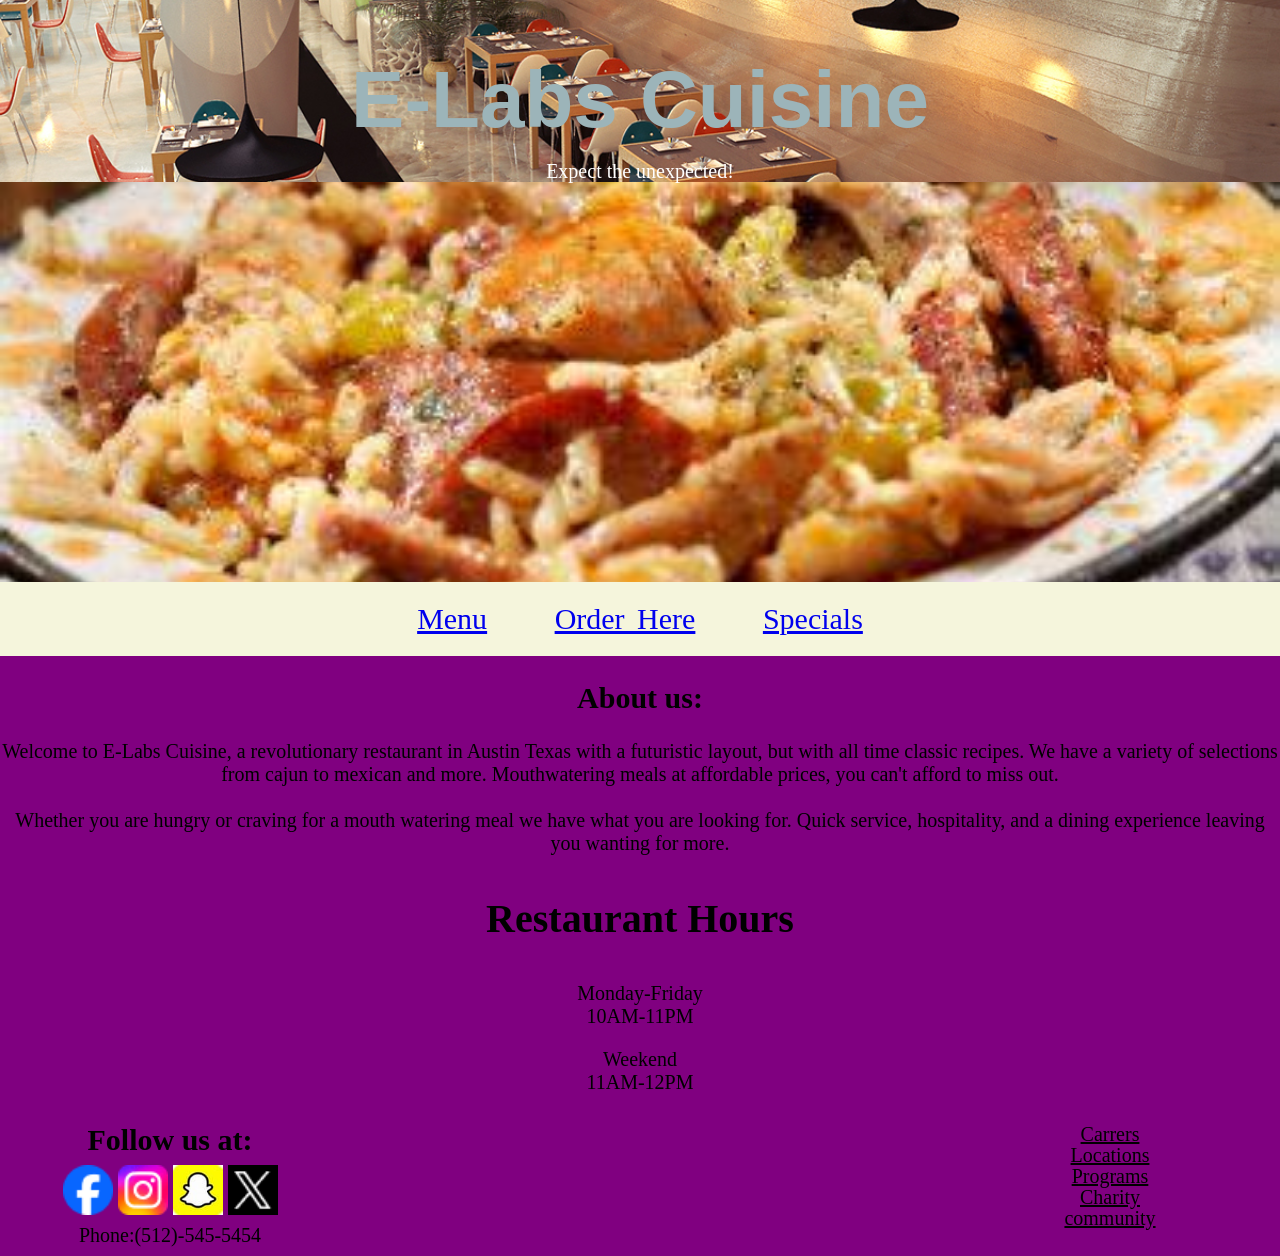
<file: Index.html>
<!-- 
    E-Labs restaurant
    Author: E35
    Date:  5/13/2025              
     
    Filename: index.html    -->
<!DOCTYPE html>
<html lang="en">
<head>
    <meta charset="UTF-8"/>
    <meta name="viewport" content="width=device-width, initial-scale=1.0" />
    <title> Welcome to E-Labs Cuisine</title>
    <link href="Index.css" rel="stylesheet">
    <script src="banner.js" async></script>
</head>
<body>

    <header>
        <h1>E-Labs Cuisine</h1>
        <p>Expect the unexpected!</p>
    </header>

    <div id = "banner">
        <img src="Images/Cajun.jpg" alt="Front view of E-Labs Cuisine" id="home-image" />
    </div>

    <section>
        <nav>
        <a href="menu.html">Menu</a>
        <a href="todayspecials.html">Order Here</a>
        <a href="specials.html" target="_blank">Specials</a>
        </nav>

        <div class="description">
            <h1>About us:</h1>
            <d>Welcome to E-Labs Cuisine,</d>
            <d>a revolutionary restaurant in Austin Texas with a futuristic layout,</d>
            <d>but with all time classic recipes.</d>
            <d>We have a variety of selections from cajun to mexican and more.</d>
            <d>Mouthwatering meals at affordable prices, you can't afford to miss out.</d><br><br>
            <d>Whether you are hungry or craving for a mouth watering meal we have what you are looking for.</d>
            <d>Quick service, hospitality, and a dining experience leaving you wanting for more.</d>   
        </div>

        <aside>
        <h1>Restaurant Hours</h1>
            <p>Monday-Friday <br> 10AM-11PM</p>
            <p>Weekend <br> 11AM-12PM</p>
        </aside>
    </section>
    
    <footer>
        <section id="social">
            <h1>Follow us at:</h1>
            <img src="Images/face.png" alt="facebook" class="social-img">
            <img src="Images/insta.png" alt="instagram" class="social-img">
            <img src="Images/snap.jpg" alt="snapchat" class="social-img">
            <img src="Images/x.png" alt="xcom" class="social-img">
            <p>Phone:(512)-545-5454</p>
        </section>
        <section id="options">
            <p>Carrers</p>
            <p>Locations</p>
            <p>Programs</p>
            <p>Charity</p>
            <p>community</p>
        </section>
    </footer>
    
</body>
</html>
</file>
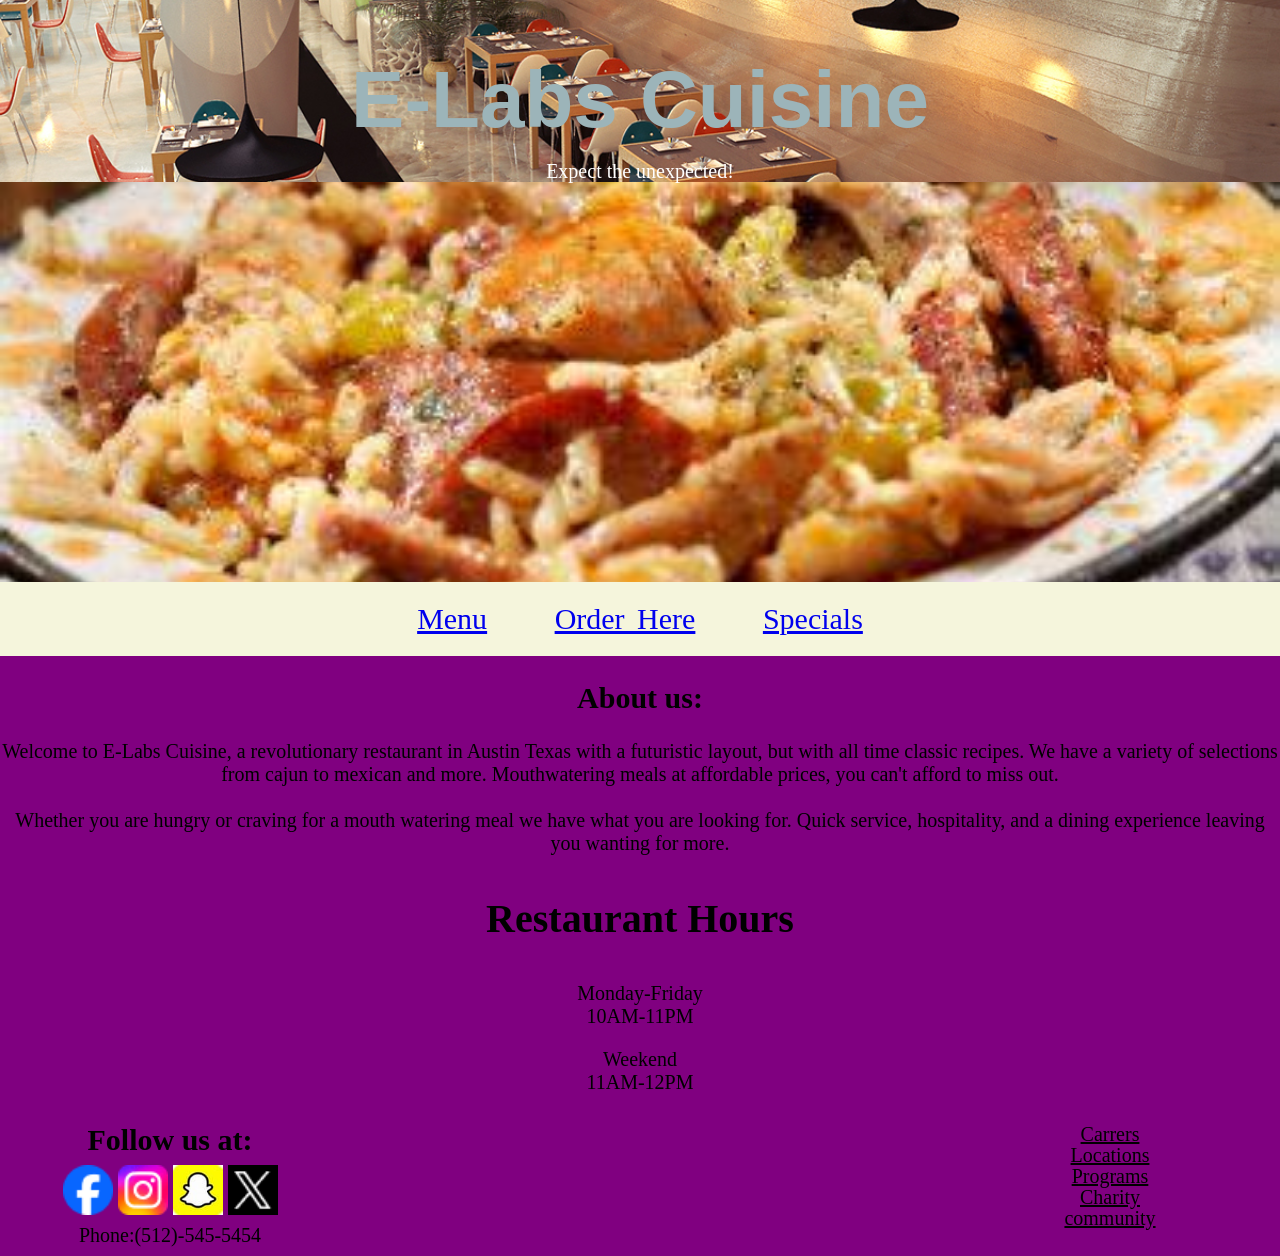
<file: index.html>
<!-- 
    E-Labs restaurant
    Author: E35
    Date:  5/13/2025              
     
    Filename: index.html    -->
<!DOCTYPE html>
<html lang="en">
<head>
    <meta charset="UTF-8"/>
    <meta name="viewport" content="width=device-width, initial-scale=1.0" />
    <title> Welcome to E-Labs Cuisine</title>
    <link href="Index.css" rel="stylesheet">
    <script src="banner.js" async></script>
</head>
<body>

    <header>
        <h1>E-Labs Cuisine</h1>
        <p>Expect the unexpected!</p>
    </header>

    <div id = "banner">
        <img src="Images/Cajun.jpg" alt="Front view of E-Labs Cuisine" id="home-image" />
    </div>

    <section>
        <nav>
        <a href="menu.html">Menu</a>
        <a href="todayspecials.html">Order Here</a>
        <a href="specials.html" target="_blank">Specials</a>
        </nav>

        <div class="description">
            <h1>About us:</h1>
            <d>Welcome to E-Labs Cuisine,</d>
            <d>a revolutionary restaurant in Austin Texas with a futuristic layout,</d>
            <d>but with all time classic recipes.</d>
            <d>We have a variety of selections from cajun to mexican and more.</d>
            <d>Mouthwatering meals at affordable prices, you can't afford to miss out.</d><br><br>
            <d>Whether you are hungry or craving for a mouth watering meal we have what you are looking for.</d>
            <d>Quick service, hospitality, and a dining experience leaving you wanting for more.</d>   
        </div>

        <aside>
        <h1>Restaurant Hours</h1>
            <p>Monday-Friday <br> 10AM-11PM</p>
            <p>Weekend <br> 11AM-12PM</p>
        </aside>
    </section>
    
    <footer>
        <section id="social">
            <h1>Follow us at:</h1>
            <img src="Images/face.png" alt="facebook" class="social-img">
            <img src="Images/insta.png" alt="instagram" class="social-img">
            <img src="Images/snap.jpg" alt="snapchat" class="social-img">
            <img src="Images/x.png" alt="xcom" class="social-img">
            <p>Phone:(512)-545-5454</p>
        </section>
        <section id="options">
            <p>Carrers</p>
            <p>Locations</p>
            <p>Programs</p>
            <p>Charity</p>
            <p>community</p>
        </section>
    </footer>
    
</body>
</html>
</file>
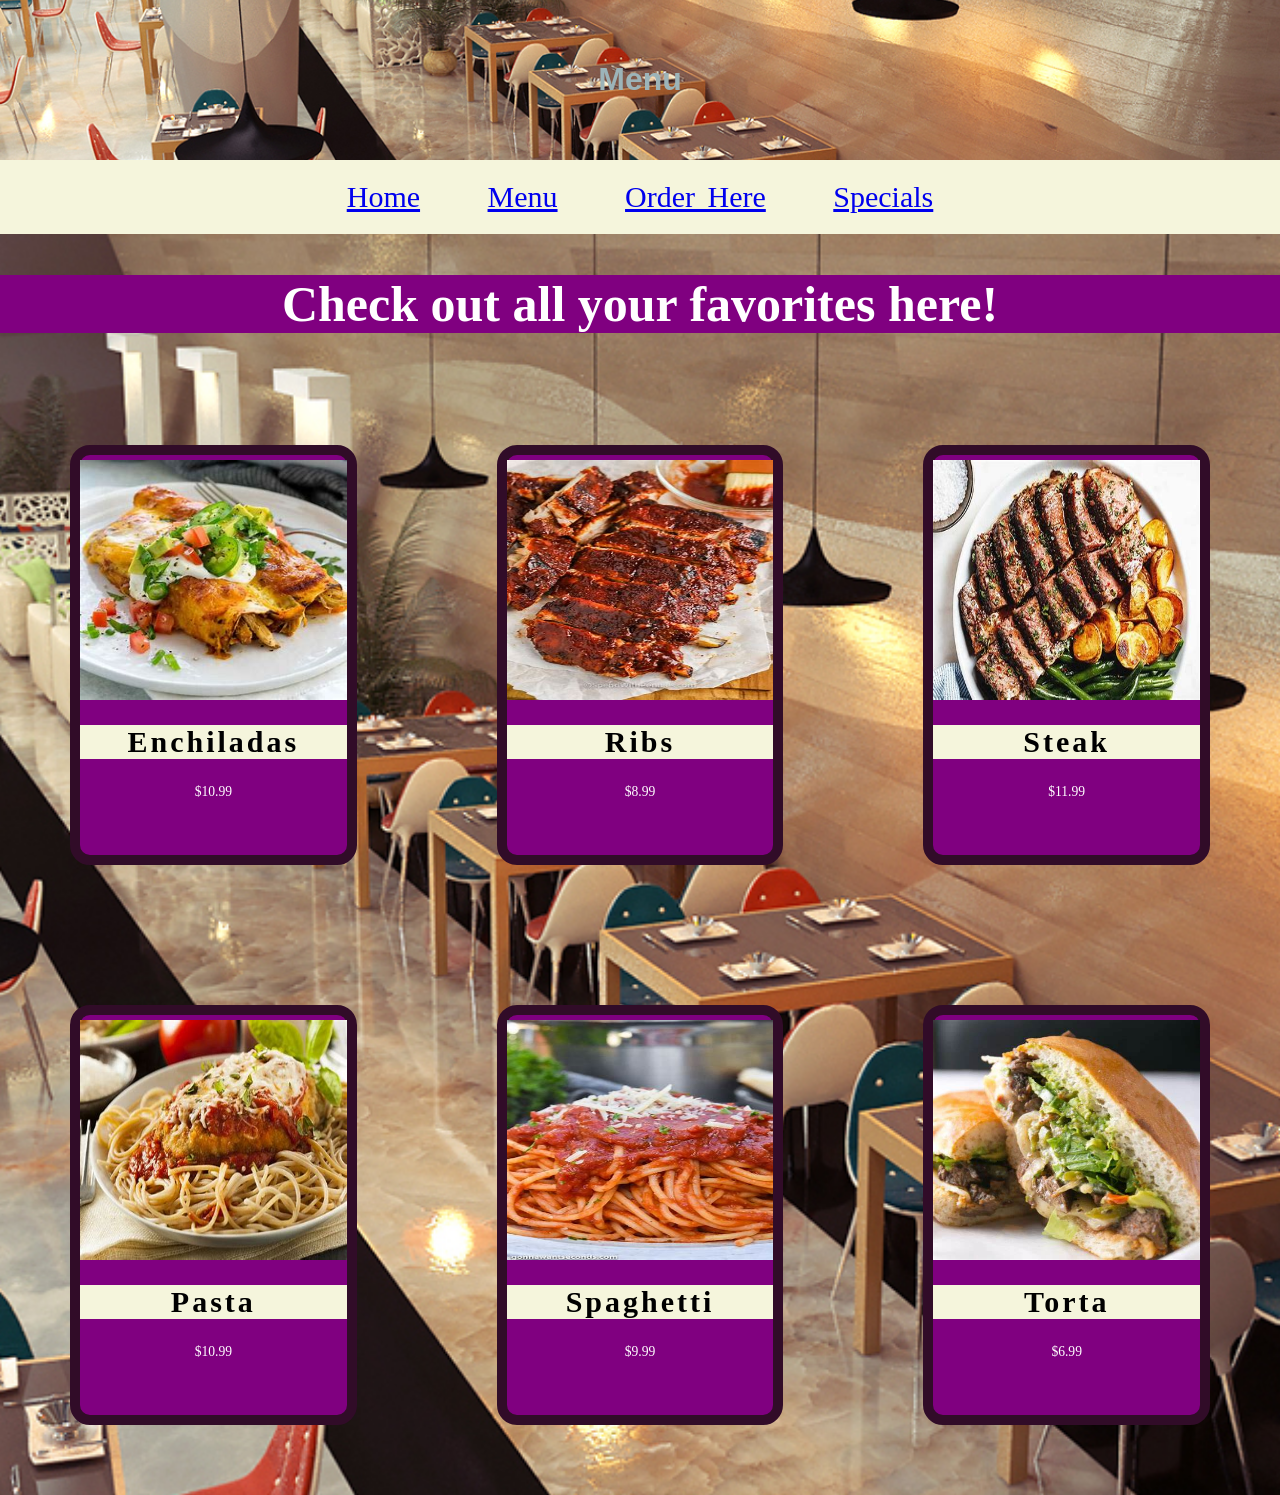
<file: menu.html>
<!-- 
    E-Labs restaurant
    Author: E35
    Date:  5/13/2025              
     
    Filename: menu.html    -->
<!DOCTYPE html>
<html lang="en">
<head>
    <meta charset="UTF-9"/>
    <meta name="viewport" content="width=device-width, initial-scale=1.0" />
    <title> Menu</title>
    <link href="Menu.css" rel="stylesheet">
    <script src="menu.js" async></Script>
</head>    

<body>
    <header>
        <h1>Menu</h1> 
    </header>

   

    <section id="main">
         <nav>
        <a href="index.html">Home</a>
        <a href="menu.html">Menu</a>
        <a href="todayspecials.html">Order Here</a>
        <a href="specials.html" target="_blank">Specials</a>
        </nav>
        <h1>Check out all your favorites here!</h1>
        
        <section id = "menu">
                <!--Menu Items go here-->
        </section>
    </section>
</body>
</html>
</file>
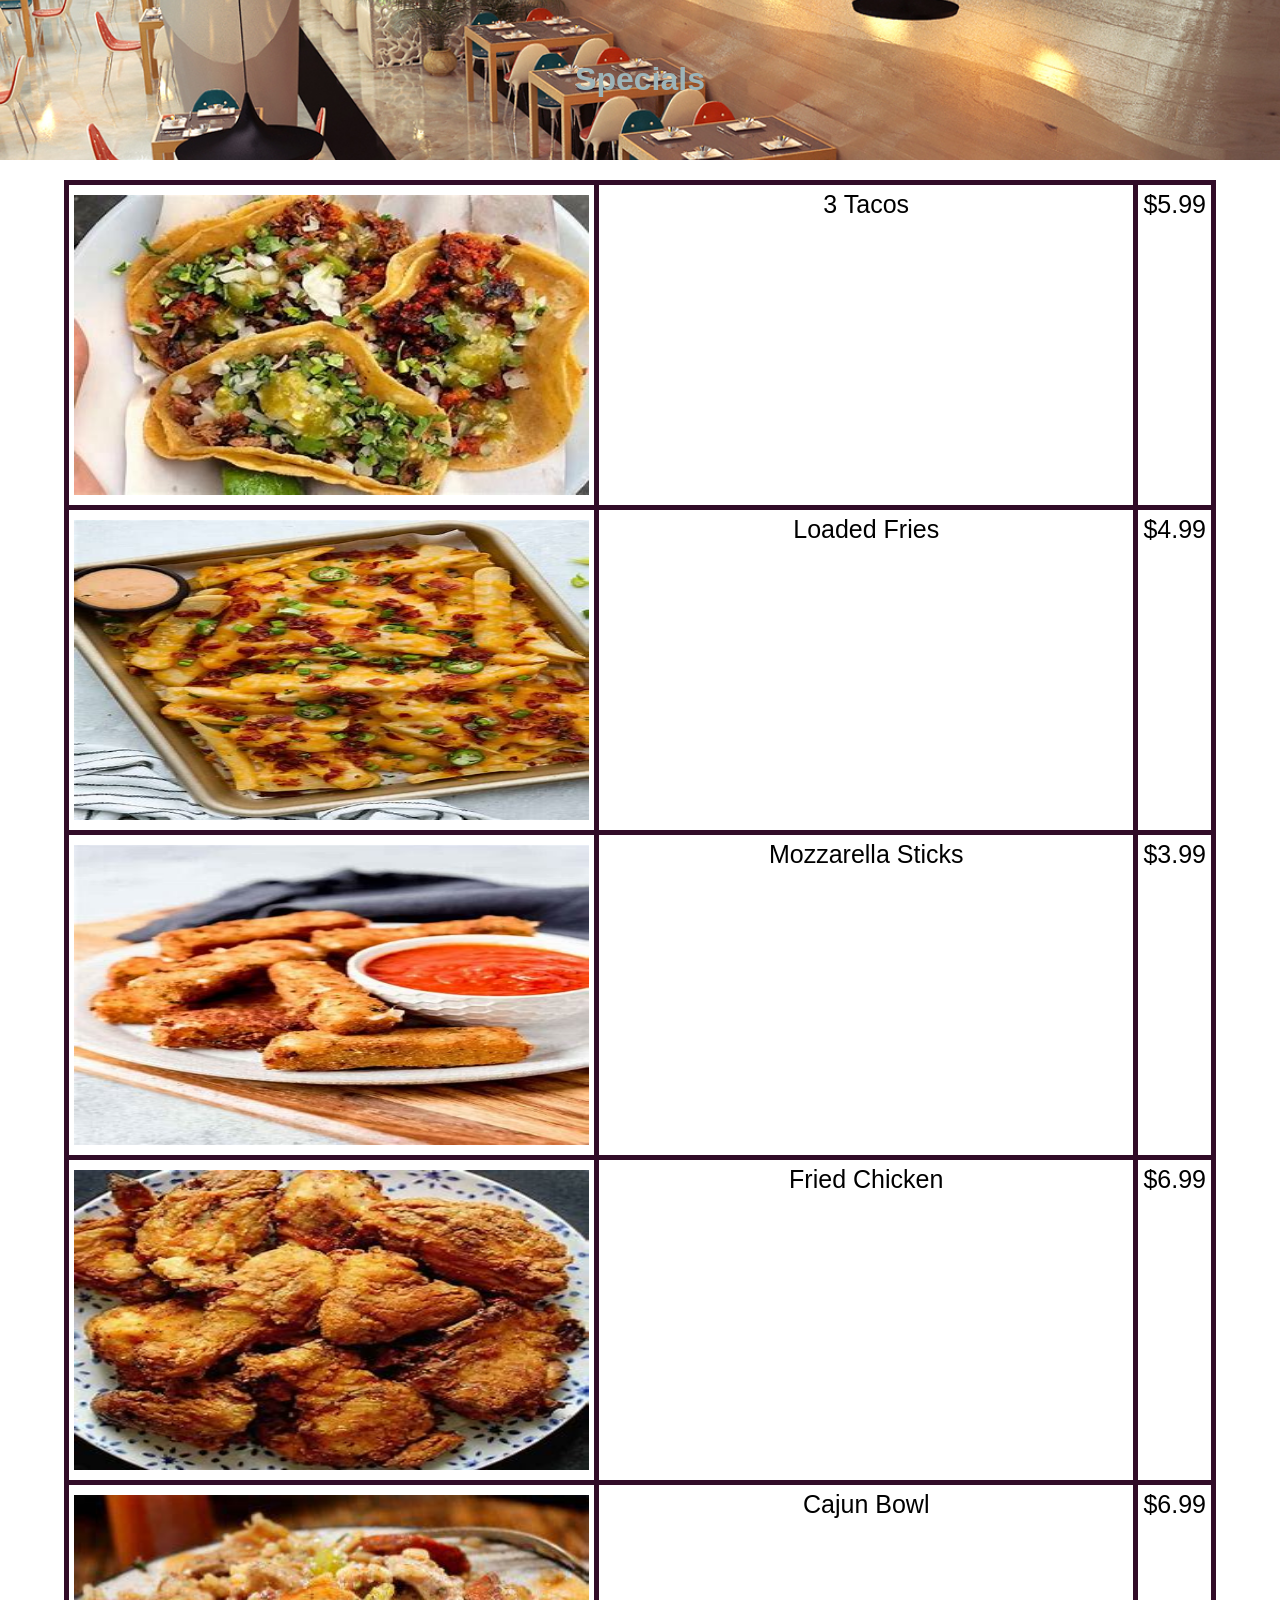
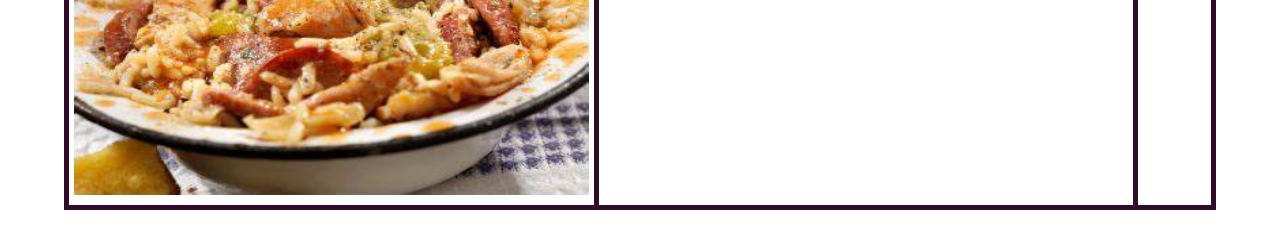
<file: specials.html>
<!-- 
    E-Labs restaurant
    Author: E35
    Date:  5/13/2025              
     
    Filename: specials.html    -->
<!DOCTYPE html>
<html lang="en">
<head>
    <meta charset="UTF-10"/>
    <meta name="viewport" content="width=device-width, initial-scale=1.0" />
    <title> Specials </title>
    <link href="specials.css" rel="stylesheet">
    <script src="specials.js" async></script>
</head>   

<body>
    <header>
        <h1>Specials</h1> 
    </header>
   
    <table id = "specialsTable">
        <thead>
            <!--Here goes the specials items from specials.js-->
    </thead>
        <tbody>
        </tbody>
    </table>
</body>
</html>
</file>
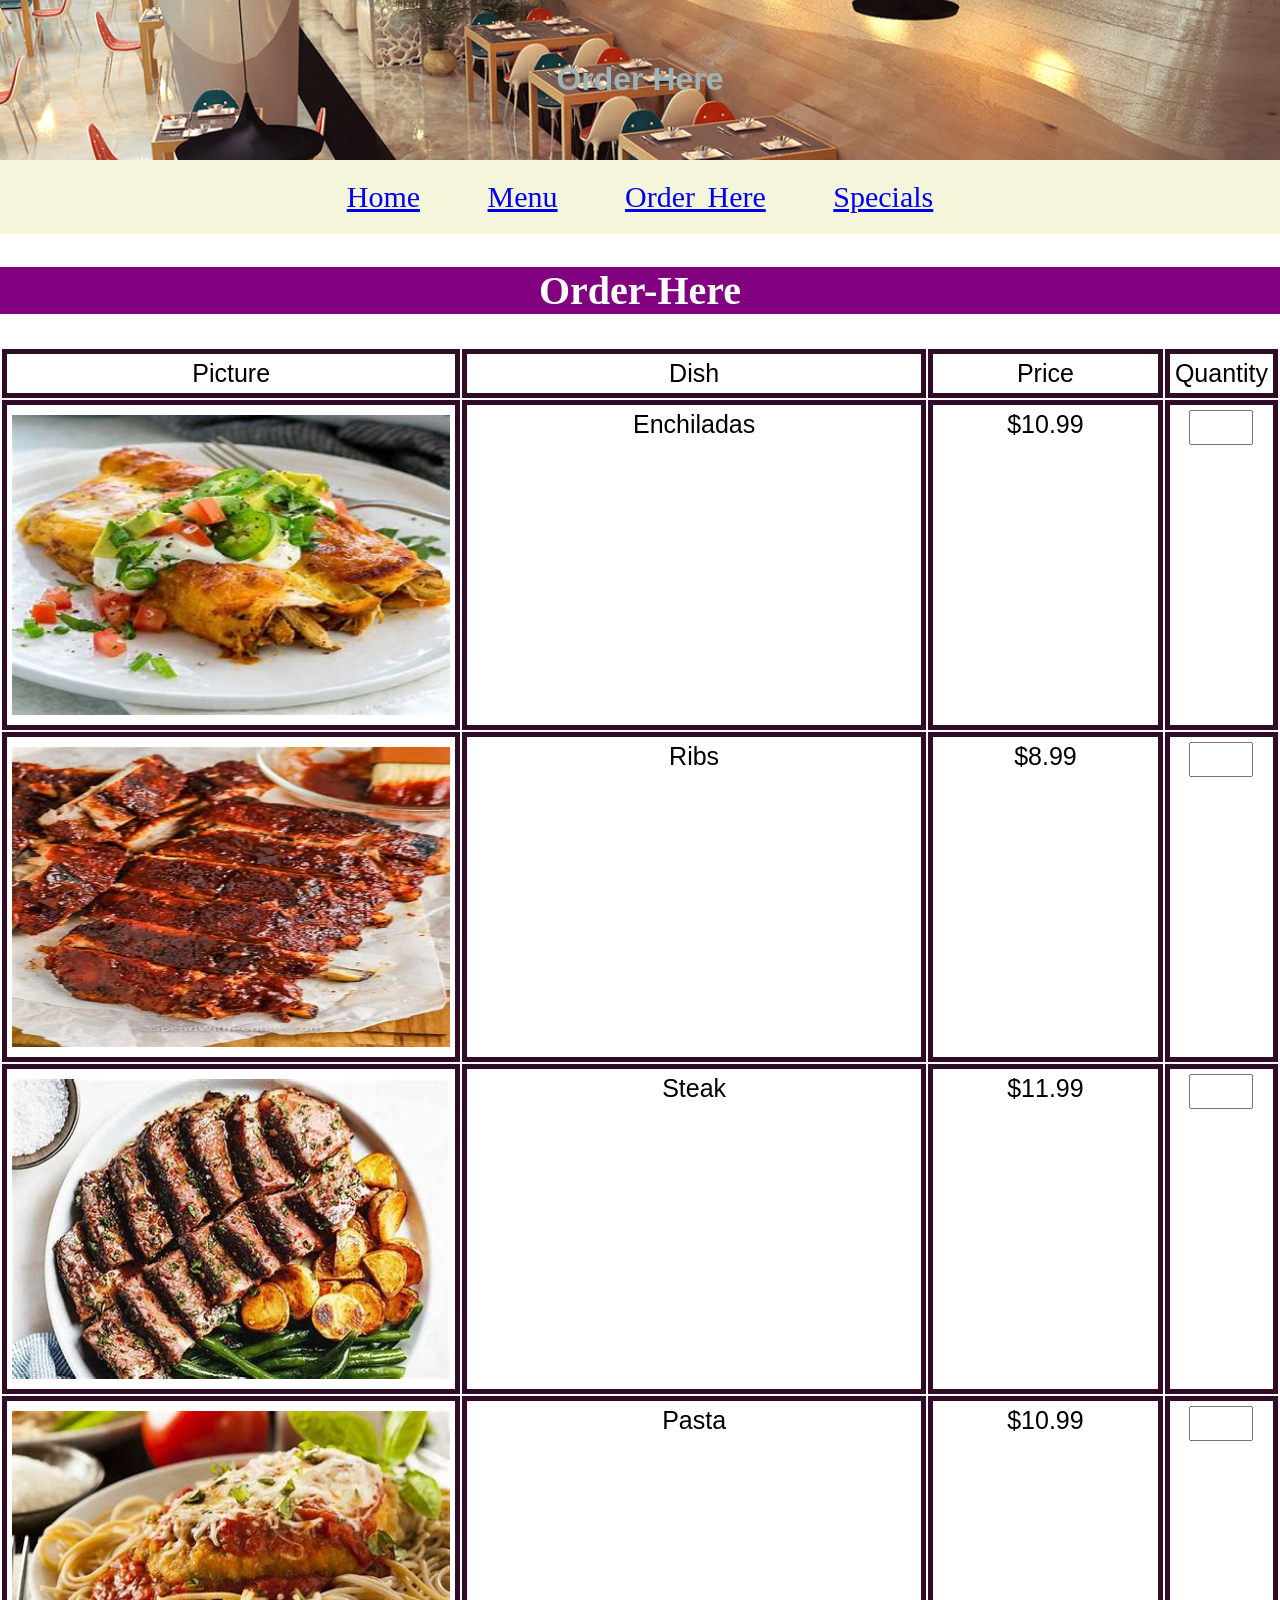
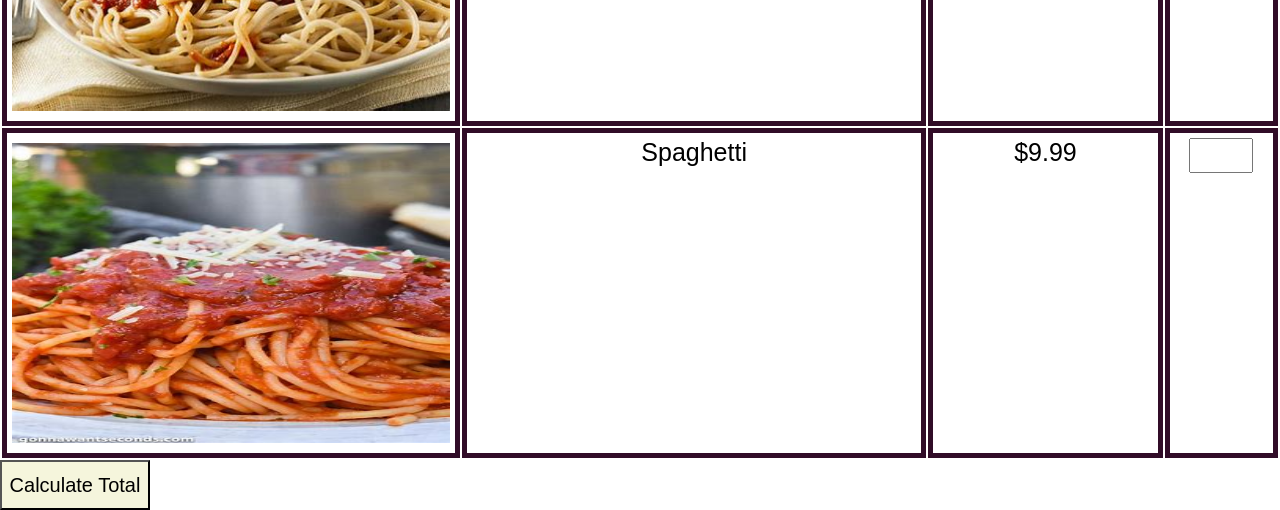
<file: todayspecials.html>
<!-- 
    E-Labs restaurant
    Author: E35
    Date:  5/13/2025              
     
    Filename: todayspecials.html    -->
<!DOCTYPE html>
<html lang="en">
<head>
    <meta charset="UTF-11"/>
    <meta name="viewport" content="width=device-width, initial-scale=1.0" />
    <title> Order Here</title>
    <link href="Today'sSpecials.css" rel="stylesheet" >
    <script src="calculate.js" async></script>
</head>  

<body>

    <header>
        <h1>Order Here</h1> 
    </header>
    

    <main>
        <nav>
        <a href="index.html">Home</a>
        <a href="menu.html">Menu</a>
        <a href="todayspecials.html">Order Here</a>
        <a href="specials.html" target="_blank">Specials</a>
    </nav>
    <h2 id="Order"> Order-Here</h2>
        <form id = "orderForm">
            <table>
                <thead>
                    <tr>
                        <th>Picture</th>
                        <th>Dish</th>
                        <th>Price</th>
                        <th>Quantity</th>
                    </tr>
                </thead>
                <tbody id = "orderTable">
                </tbody>
            </table>
            <button type="button" onclick="calculate()">Calculate Total</button>
        </form>
    </main>
    
</body>
</html>
</file>
<file: Index.css>
@charset "utf-8";
/*  Author: E35
    Date:  5/13/2025              
     
    Filename: home.css*/

body 
{
    margin: 0;
    padding: 0;
}

/*header section*/
header
{
    background-image:url("Images/Background.jpg");
    background-size: 100%;
    background-position: center;
    padding: 80px 40px;
    height: 22px;
}
header h1
{
    color: rgb(156, 180, 185);
    font-size: 80px;
    font-family: Arial, Helvetica, sans-serif;
    top: 0;
    position: absolute;
    transform: translatex(-50%);
    left: 50%;
}
header p
{
    font-size: 20px;
    color: white;
    top: 140px;;
    position: absolute;
    transform: translatex(-50%);
    left: 50%;

}
/*banner section*/
#banner
{
    width: 100%;
    height: 400px;
    overflow: hidden;
    text-align: center;
    background-color: #000;
}
#banner img
{
    width: 100%; 
    height: 100%;
    object-fit: cover;
    display: inline-block;   
}
/*Section*/
section
{
    font-size: 20px;
    color: black;
    background-color: purple;
    border-top: 0px;
    text-align: center;
    width: 100%;
}
/*Navagation*/
nav
{
    font-size: 30px;
    background-color: beige;
    background-position: #333;
    padding: 20px 10px;
    text-align: center;
    word-spacing: 60px;
}
nav a
{
    word-spacing: 5px;
}
/*div description section*/
div#description
{
    width: 50%;
    float: left;
}
div#description h1
{
    position: initial;
    text-align: center;
    font-size: 40px;
}
div#description p
{
    text-align: center;
    font-size: 30px;
    font-family: 'Gill Sans', 'Gill Sans MT', Calibri, 'Trebuchet MS', sans-serif;
    color: black;
}/*aside*/
aside
{
    text-align: center;
    background-color: purple;
    width: 100%;
    height: 100%;
    float: right;
}
aside h1
{
    position: initial;
    text-align: center;
    font-size: 40px;
}
/*bottom of the page footer*/
footer
{
    background-color: purple;
    display: flex;
    width: 100%;
    line-height: 1px; 
}
section#social
{
    width: 50%;
    float: left;
    text-align: center;
    margin-right: 600px;
}
.social-img
{
    width: 30%; 
    max-width: 50px;
    height: auto;
}
section#options
{
    width: 50%;
    float: right;
    text-align: center;
    display: block;
    text-decoration: underline;
}
</file>
<file: Menu.css>
@charset "utf-9";
/*  Author: E35
    Date:  5/13/2025              
     
    Filename: menu.css*/

body 
{
    margin: 0;
    padding: 0;
    border: none;
}

header
{
    font: optional 20px;
    background-size: 100%;
    background-image: url("Images/Background.jpg");
    background-position: center;
    font-family: Arial, Helvetica, sans-serif;
    color: rgb(156, 180, 185);
    text-align: center;
    padding: 40px 10px;
}

nav
{
    font-size: 30px;
    background-color: beige;
    background-position: #333;
    padding: 20px 10px;
    text-align: center;
    word-spacing: 60px;
}
a
{
    word-spacing: 5px;
}
/*Main section edit*/
section#main
{
    width: 100%;
    height: 100%;
    background-image: url("Images/Background.jpg");
    background-size: 190%;
    background-position: center;
}
section#main h1
{
    text-align: center;
    font-size: 50px;
    background-color: purple;
    color: white;
}
/*Menu section edit*/
section#menu
{
    display: -webkit-flex;
    display: flex;
    -webkit-flex-flow: row wrap;
    flex-flow: row wrap;
    width: 100%;
    height: 50%;
}
section#menu div
{
    -webkit-flex: 1 0 160px;
    flex: 1 0 160px;
    border: 10px solid rgb(49, 12, 40);
    border-top-left-radius: 20px;
    border-top-right-radius: 20px;
    border-bottom-left-radius: 20px;
    border-bottom-right-radius: 20px;
    margin: 70px;
    height: 400px;
    background-color: purple;
}
section#menu div h2
{
    text-align: center;
    font-size: 30px;
    letter-spacing: 0.1em;
    background-color: beige;
}
section#menu div p
{
    text-align: center;
    font-size: 0.85em;
    margin: 5px;
    color: white;
}
section#menu div img
{
    display: block;
    width: 100%;
    margin: 5px auto;
    height: 60%;
}
</file>
<file: specials.css>
@charset "UTF-10";
/*  Author: E35
    Date:  5/13/2025              
     
    Filename: specials.css*/

body 
{
    margin: 0;
    padding: 0;
}

header    
{
    font: optional 20px;
    background-size: 100%;
    background-image: url("Images/Background.jpg");
    background-position: center;
    font-family: Arial, Helvetica, sans-serif;
    color: rgb(156, 180, 185);
    text-align: center;
    padding: 40px 10px;
}

nav
{
    font-size: 30px;
    background-color: beige;
    background-position: #333;
    padding: 20px 10px;
    text-align: center;
    word-spacing: 60px;
}

table#specialsTable
{
    margin: 20px auto;
    border-collapse: collapse;
    width: 90%;
    font-size: 0.8em;
    height: 50%;
    
}
table#specialsTable th
{
    text-align: center;
    vertical-align: top;
    border: 5px solid rgb(49, 12, 40);
    font-weight: normal;
    height: 20px;
    width: 50%;
    padding: 5px;
    font-family: Impact, Haettenschweiler, 'Arial Narrow Bold', sans-serif;
    font-size: 25px;
}
table#specialsTable img
{
    display: block;
    width: 100%;
    height: 300px;
    margin: 5px auto;
}
</file>
